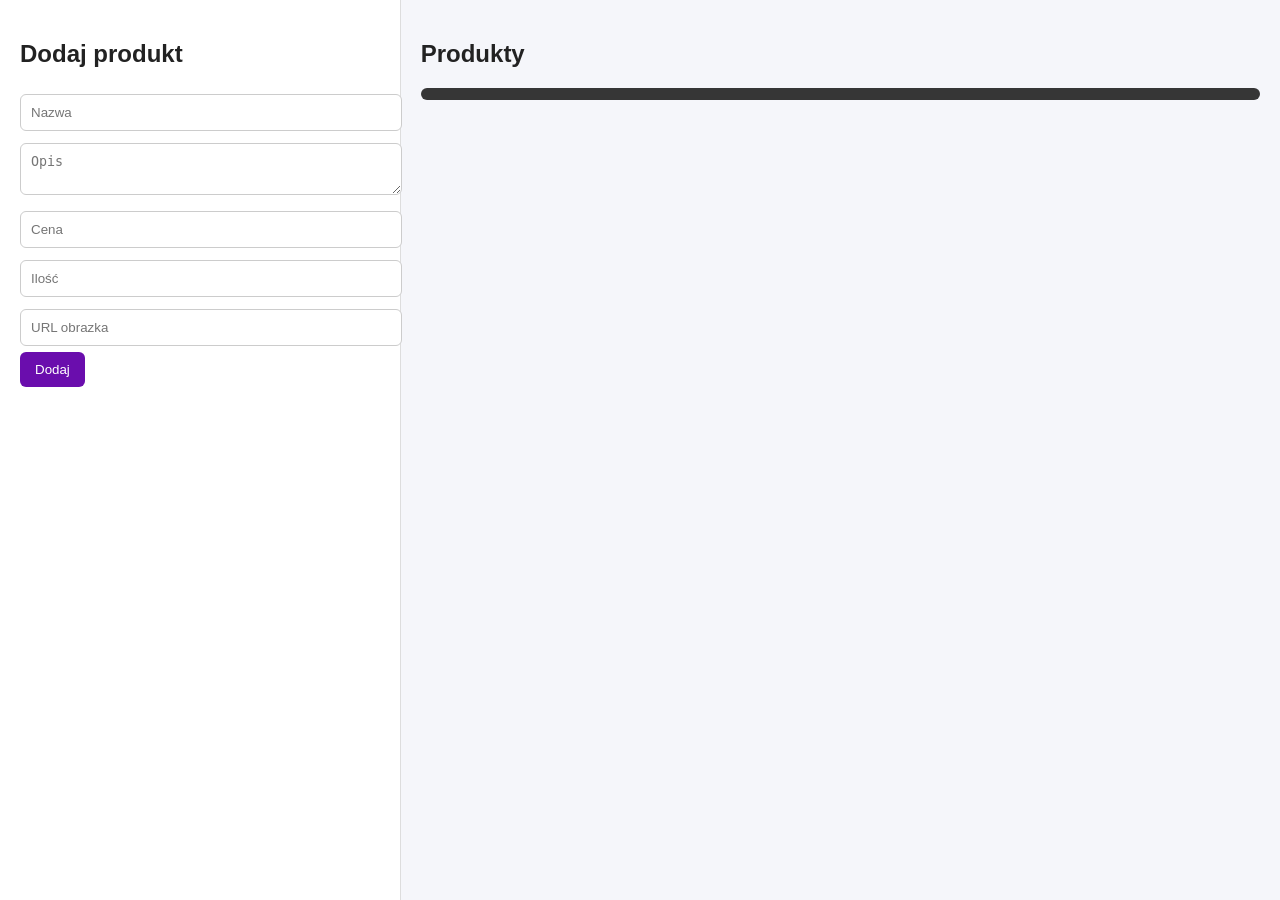
<file: frontend/admin.html>
<!DOCTYPE html>
<html lang="pl">
<head>
    <meta charset="UTF-8">
    <meta name="viewport" content="width=device-width, initial-scale=1.0">
    <title>Panel admina</title>

    <link rel="stylesheet" href="css/admin.css">
</head>

<body>

<div class="container">

    <!-- LEWA -->
    <div class="left">

        <h2>Dodaj produkt</h2>

        <input id="name" placeholder="Nazwa">
        <textarea id="description" placeholder="Opis"></textarea>

        <input id="price" type="number" placeholder="Cena">
        <input id="quantity" type="number" placeholder="Ilość">
        <input id="image" placeholder="URL obrazka">

        <button onclick="addProduct()">Dodaj</button>

    </div>

    <!-- PRAWA -->
    <div class="right">

        <h2>Produkty</h2>

        <div id="recentBar"></div>

        <div id="list" class="grid"></div>

    </div>

</div>

<script src="js/admin.js"></script>

</body>
</html>
</file>
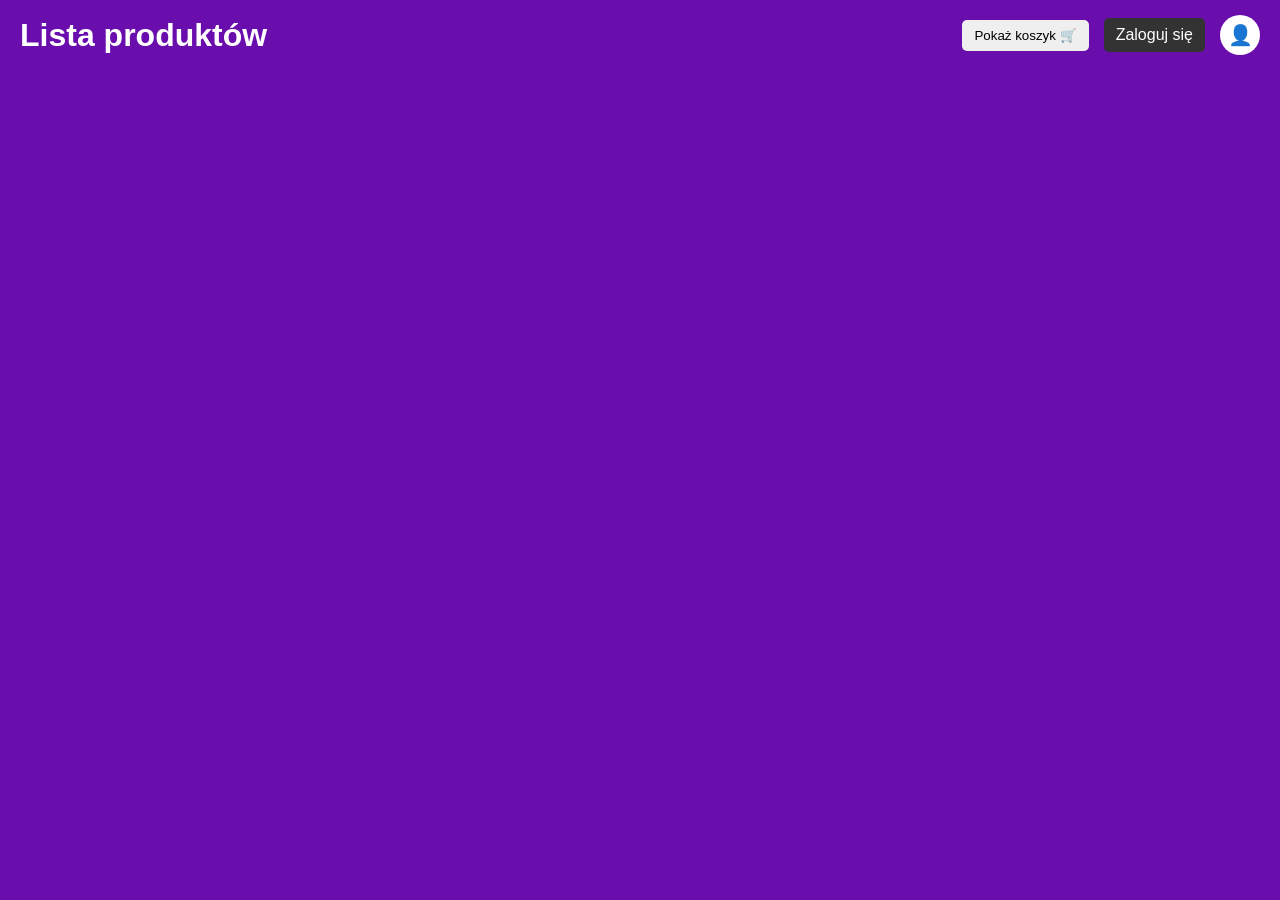
<file: frontend/main.html>
<!DOCTYPE html>
<html lang="pl">

<head>
    <meta charset="UTF-8">
    <title>Produkty</title>
    <link rel="stylesheet" href="css/main.css">
    <script src="js/main.js" defer></script>
</head>

<body>

    <div class="navbar">
        <h1>Lista produktów</h1>

        <div class="nav-right">
            <button class="cart-btn">Pokaż koszyk 🛒</button>

            <a href="login.html" id="authBtn" class="auth-btn">Zaloguj się</a>

            <div class="avatar">👤</div>
        </div>
    </div>

    <div id="products"></div>

</body>

</html>
</file>
<file: frontend/css/admin.css>
body {
    margin: 0;
    font-family: Arial, sans-serif;
    background: #f5f6fa;
    color: #222;
}

.container {
    display: flex;
    height: 100vh;
}

/* LEFT PANEL */
.left {
    width: 30%;
    padding: 20px;
    background: #fff;
    border-right: 1px solid #ddd;
}

/* RIGHT PANEL */
.right {
    width: 70%;
    padding: 20px;
    overflow-y: auto;
}

/* INPUTS (global) */
input, textarea {
    width: 100%;
    padding: 10px;
    margin: 6px 0;
    border-radius: 6px;
    border: 1px solid #ccc;
}

/* BUTTON (global) */
button {
    padding: 10px 15px;
    border: none;
    background: #6a0dad;
    color: white;
    border-radius: 6px;
    cursor: pointer;
}

button:hover {
    background: #520b8a;
}

/* GRID */
.grid {
    display: grid;
    grid-template-columns: repeat(auto-fill, minmax(250px, 1fr));
    gap: 15px;
}

/* PRODUCT CARD */
.product {
    background: #fff;
    border-radius: 12px;
    padding: 15px;
    box-shadow: 0 4px 12px rgba(0,0,0,0.08);
    transition: 0.2s;
}

.product:hover {
    transform: translateY(-3px);
}

/* PRODUCT INPUTS */
.product input,
.product textarea {
    margin: 5px 0;
    padding: 6px;
    border-radius: 6px;
    border: 1px solid #ddd;
}

/* PRODUCT IMAGE */
.product img {
    width: 100%;
    height: 180px;
    object-fit: cover;
    border-radius: 8px;
    margin-top: 8px;
}

/* PRODUCT BUTTONS */
.product button {
    margin-top: 8px;
    margin-right: 5px;
    padding: 6px 10px;
    border-radius: 6px;
}

/* RECENT BAR */
#recentBar {
    background: #222;
    color: #fff;
    padding: 6px 10px;
    border-radius: 8px;
    font-size: 12px;
    margin-bottom: 10px;
    display: flex;
    gap: 8px;
    flex-wrap: wrap;
    opacity: 0.9;
}

.recent-item {
    background: #333;
    color: white;
    padding: 4px 10px;
    border-radius: 20px;
    font-size: 12px;
    cursor: pointer;
    transition: 0.2s;
    white-space: nowrap;
}

.recent-item:hover {
    background: #6a0dad;
    transform: scale(1.05);
}

/* highlight */
.product.highlight {
    outline: 3px solid #6a0dad;
    box-shadow: 0 0 20px rgba(106,13,173,0.5);
}
</file>
<file: frontend/css/main.css>
body {
    margin: 0;
    background-color: #6a0dad;
    font-family: Arial, sans-serif;
}

/* NAVBAR */
.navbar {
    display: flex;
    justify-content: space-between;
    align-items: center;
    padding: 15px 20px;
}

/* H1 w navbarze */
.navbar h1 {
    color: white;
    margin: 0;
}

/* prawa strona */
.nav-right {
    display: flex;
    align-items: center;
    gap: 15px;
}

/* koszyk */
.cart-btn {
    padding: 8px 12px;
    border: none;
    border-radius: 5px;
    cursor: pointer;
}

/* avatar */
.avatar {
    width: 40px;
    height: 40px;
    background: white;
    border-radius: 50%;
    display: flex;
    align-items: center;
    justify-content: center;
    font-size: 20px;
}

#products {
    display: grid;
    grid-template-columns: repeat(2, 1fr);
    gap: 20px;
    padding: 20px;
}

.product {
    background-color: #ffffff;
    border: 1px solid #ddd;
    padding: 15px;
    border-radius: 10px;
    box-shadow: 0 2px 8px rgba(0, 0, 0, 0.15);
}

.product img {
    width: 150px;
    height: auto;
    display: block;
    margin-bottom: 10px;
}

@media (max-width: 768px) {
    #products {
        grid-template-columns: 1fr;
    }
}

.add-to-cart {
    margin-top: 10px;
    padding: 8px 12px;
    background: #6a0dad;
    color: white;
    border: none;
    border-radius: 5px;
    cursor: pointer;
}

.add-to-cart:hover {
    background: #520b8a;
}
.auth-btn {
    color: white;
    text-decoration: none;
    background: #333;
    padding: 8px 12px;
    border-radius: 5px;
    cursor: pointer;
}

.auth-btn:hover {
    background: #555;
}
</file>
